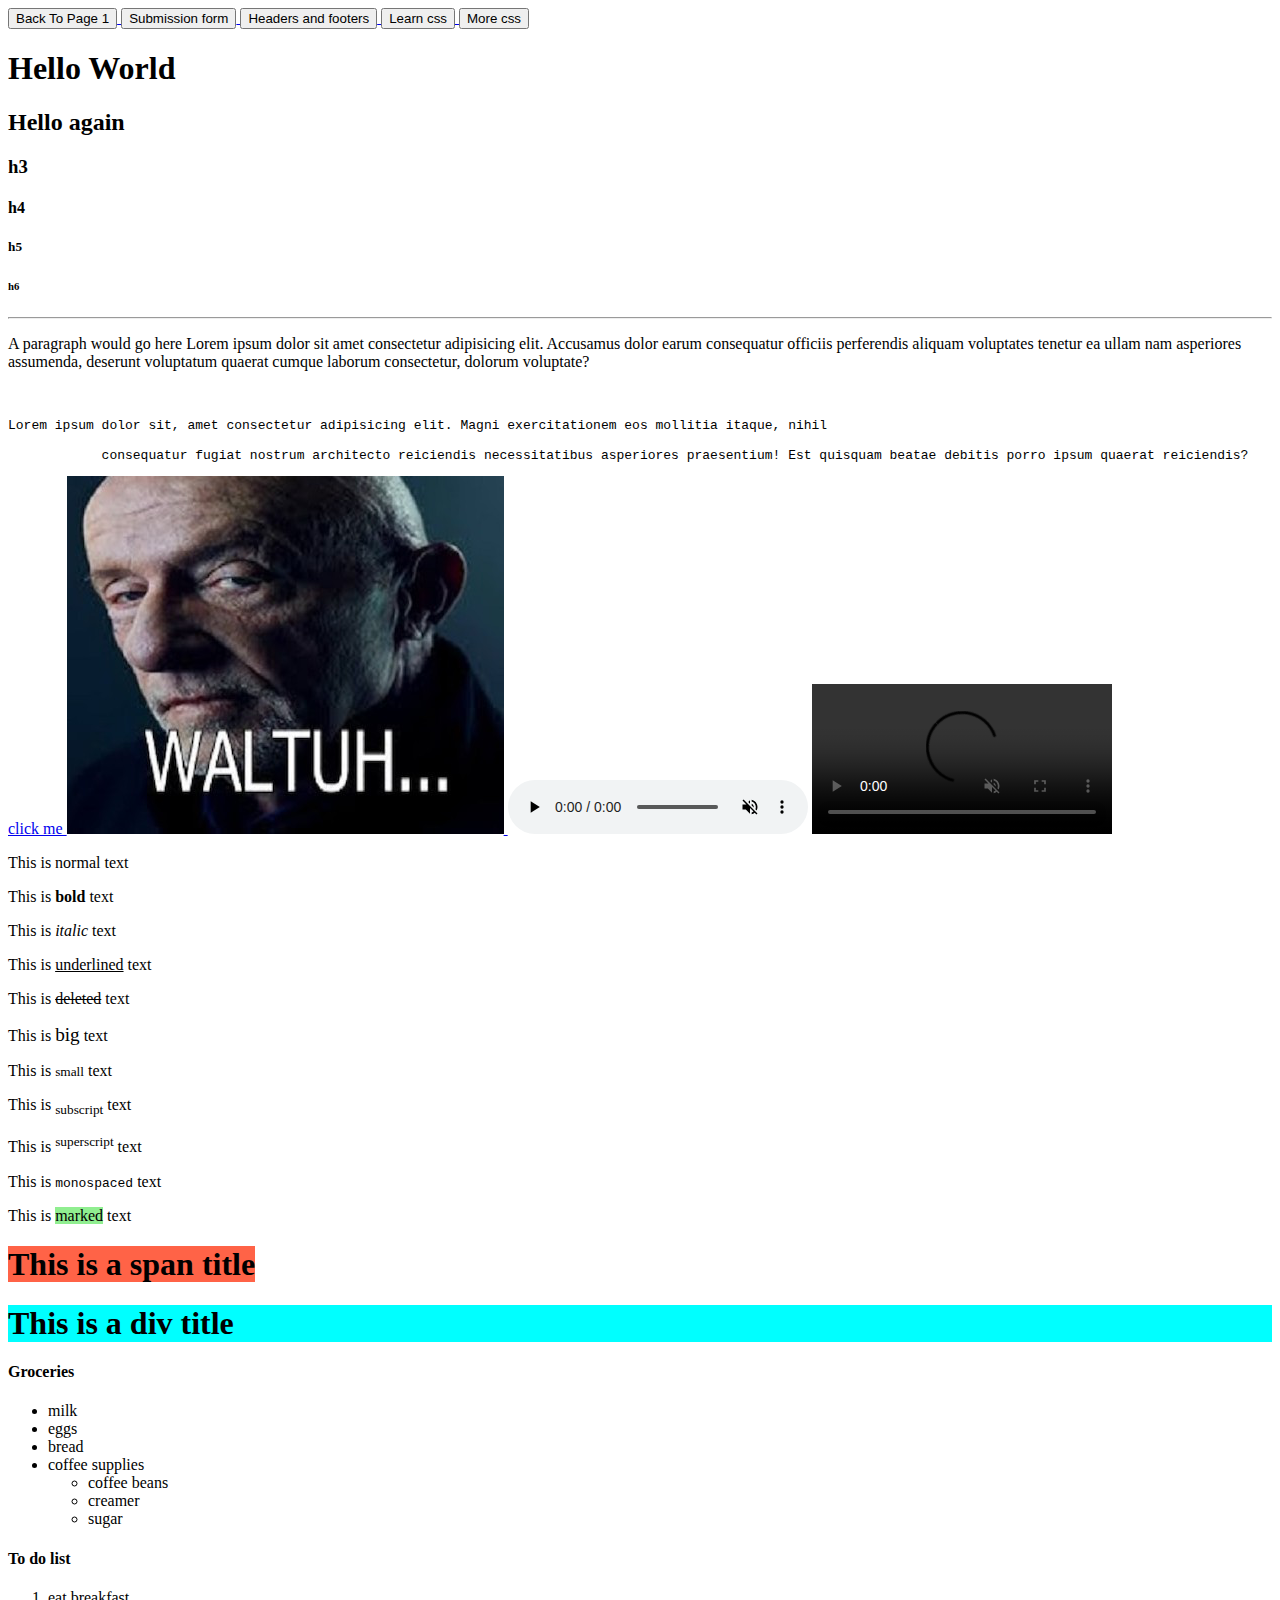
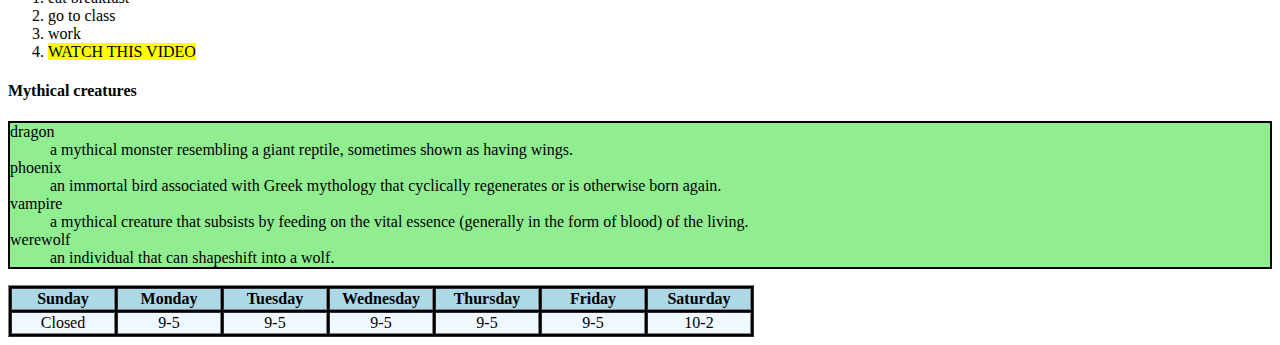
<file: front_end/index.html>
<!DOCTYPE html><!---->
<html>
    <head><!-- head tags contain information about the web page-->
        <title>My first website</title>

        <!--the link tag specifies the relationship between this document and an external source-->
        <!--I'm specifically using this link tag to change the favicon of the website. (The little icon on the tab)-->
        <link rel="icon" type="image/png" href="waltuh.png">




    </head>
    <body><!-- body tags contain visable content on web page-->
        
        
    <a href="index.html">
        <button>Back To Page 1</button>
    </a>

    <a href="page2.html">
        <button>Submission form</button>
    </a>

    <a href="page3.html">
        <button>Headers and footers</button>
    </a>

    <a href="page4.html">
        <button>Learn css</button>
    </a>

    <a href="page5.html">
        <button>More css</button>
    </a>
        
        
        <h1>Hello World</h1><!-- H1 defines a large heading-->
        <h2>Hello again</h2>
        <h3>h3</h3>
        <h4>h4</h4>
        <h5>h5</h5>
        <h6>h6</h6>

        <hr><!--A line across the page-->

        <p>A paragraph would go here Lorem ipsum dolor sit amet consectetur adipisicing elit. Accusamus dolor earum consequatur officiis perferendis aliquam voluptates tenetur ea ullam nam asperiores assumenda, deserunt voluptatum quaerat cumque laborum consectetur, dolorum voluptate?</p><!-- paragraph tags-->

        <!--P tags have a line break between them. But to add one manually:-->
        <br> <!--br is a line break. It is also a self closing tag(no need to close)-->
        <pre>Lorem ipsum dolor sit, amet consectetur adipisicing elit. Magni exercitationem eos mollitia itaque, nihil 
            
            consequatur fugiat nostrum architecto reiciendis necessitatibus asperiores praesentium! Est quisquam beatae debitis porro ipsum quaerat reiciendis?</pre>
        <!--pre tags means pre formatted, so it keeps any features that it has in this editor-->
        

        <!-- a tags mean anchor tags, and allow us to have hyperlinks-->
        <!-- we also need the href attribute. -->
        <!-- an attribute is typically a name value pair that modifies the behaviour of an element. href specifically means hypertext reference-->
        <!-- target = blank opens the link in a new tab-->
        <!-- title = shows a tooltip when you hover on link-->
        <!-- can also give file paths in href =-->
        <a href="https://www.google.com/" target="_blank"
        title="goes to google.com">
            click me
        </a>

        <!-- You can also anchor the image so that it links a website-->
        <a href="https://www.youtube.com/watch?v=q1I80s6Oohk" target="_blank">
        <!-- self closing image tag. it's like setting the image = to a variable-->
         <!-- if the image doesn't display, it will do alt-->
         <img src="waltuh.png" alt="" height="" width="">
         </a>

         <!--Audio, add controls to add controls. autoplay-->
         <audio controls loop muted> 
            <!--here i'm setting fallbacks incase the browser can't play waltuh. Also i'm specifying the file type so the browser knows it's an mp3 file-->
            <source src = "waltuh.mp3" type="audio/mp3">
            <source src = "Cash - Mark Karan, Scott Guberman, Angeline Saris, Jeremy Hoenig.mp3" type="audio/mp3">
        </audio>

        <!--similar story for videos. Can surround video with anchor tags as well-->
        <video src="" width="" autoplay muted loop controls>
            <source>
        </video>


        <p>This is normal text</p>
        <p>This is <b>bold</b> text</p>
        <p>This is <i>italic</i> text</p>
        <p>This is <u>underlined</u> text</p>
        <p>This is <del>deleted</del> text</p>
        <p>This is <big>big</big> text</p>
        <p>This is <small>small</small> text</p>
        <p>This is <sub>subscript</sub> text</p>
        <p>This is <sup>superscript</sup> text</p>
        <p>This is <tt>monospaced</tt> text</p>
        <!--The style is technically css-->
        <p>This is <mark style="background-color:lightgreen">marked</mark> text</p>


        <!--The span tag is a container that groups elements together for styling. It only spans the length of the element-->
        <h1><span style="background-color: tomato;">This is a span title</span></h1>
        <!--The div tag is similar but it is a block level container. It spans the entire length of the document-->
        <h1><div style="background-color: aqua;">This is a div title</div></h1>






        <!-- Unordered List -->
        <h4>Groceries</h4>
        <ul>
            <li>milk</li><!--li = list item-->
            <li>eggs</li>
            <li>bread</li>
            <li>coffee supplies</li>
            <ul> <!--Can have nested lists like this-->
                <li>coffee beans</li>
                <li>creamer</li>
                <li>sugar</li>
            </ul>
        </ul>

        <!-- Ordered List -->
        <h4>To do list</h4>
        <ol>
            <li>eat breakfast</li>
            <li>go to class</li>
            <li>work</li>
            <li><mark>WATCH THIS VIDEO</mark></li>
        </ol>


        <!-- Description List -->
        <h4>Mythical creatures</h4>
        <dl style="background-color:lightgreen; border:2px solid">
            
            <dt>dragon</dt> <!--dt = description term-->
            <dd>a mythical monster resembling a giant reptile, sometimes shown as having wings.</dd> <!--dd = description definition-->
            
            <dt>phoenix</dt>
            <dd>an immortal bird associated with Greek mythology that cyclically regenerates or is otherwise born again.</dd>
            
            <dt>vampire</dt>
            <dd>a mythical creature that subsists by feeding on the vital essence (generally in the form of blood) of the living.</dd>
            
            <dt>werewolf</dt>
            <dd>an individual that can shapeshift into a wolf.</dd>
        </dl>

        <table border="1" style="background-color:black">
            <tr align="center" style="background-color:lightblue"> <!--tr = table row-->
                <th width="100">Sunday</th> <!--th = table header-->
                <th width="100">Monday</th>
                <th width="100">Tuesday</th>
                <th width="100">Wednesday</th>
                <th width="100">Thursday</th>
                <th width="100">Friday</th>
                <th width="100">Saturday</th>
            </tr>
            <tr align="center" style="background-color:aliceblue">
                <td>Closed</td>
                <td>9-5</td>
                <td>9-5</td>
                <td>9-5</td>
                <td>9-5</td>
                <td>9-5</td>
                <td>10-2</td>
            </tr>
        </table>




    </body>
</html>
</file>
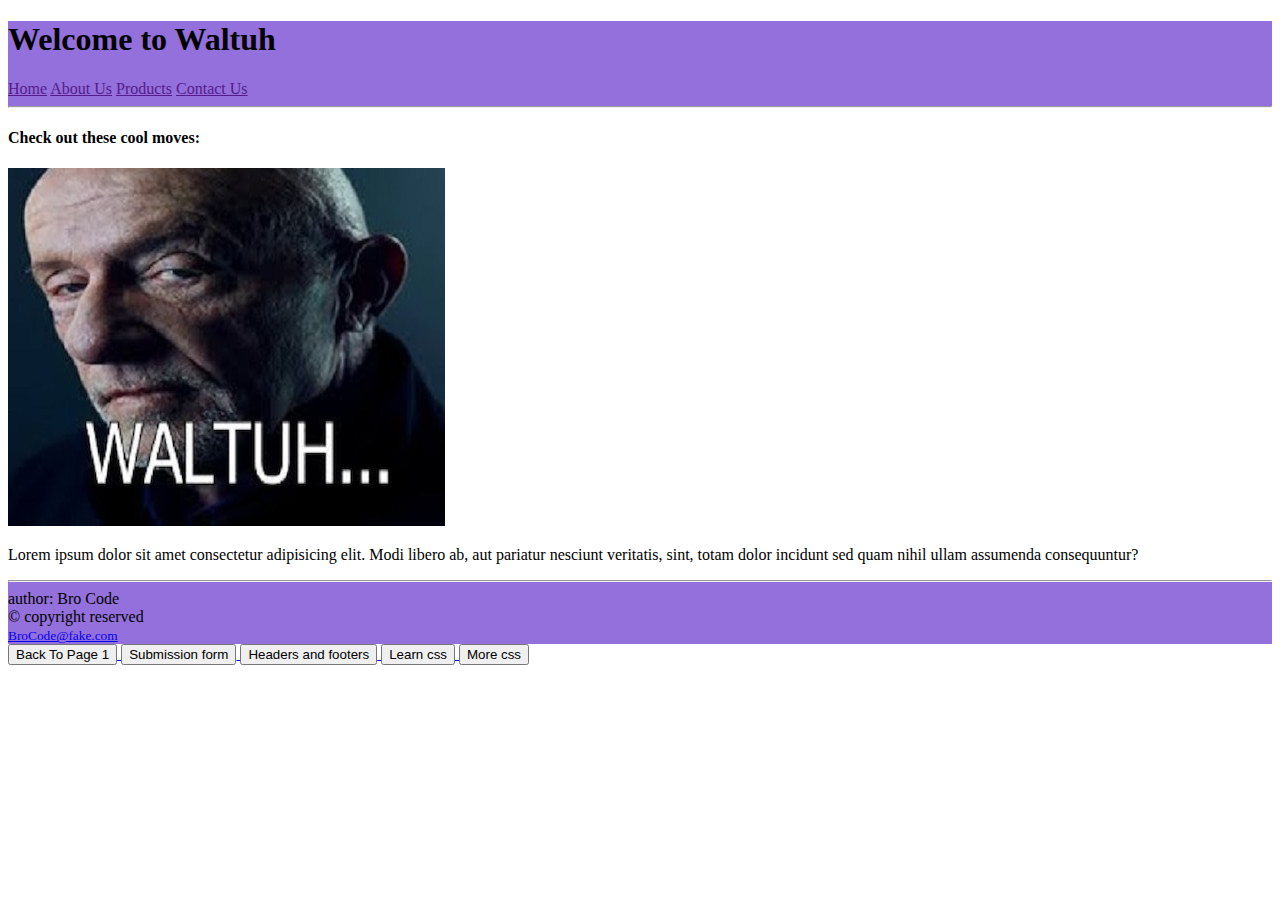
<file: front_end/page3.html>
<!DOCTYPE html>
<html lang="en">
<head>
    <meta charset="UTF-8">
    <meta name="viewport" content="width=device-width, initial-scale=1.0">
    <title>Document</title>
</head>
<body>
    <!--Headers and footers are semantic tags. They describe their meaning to both the web browser and developer-->
    <!--they help organise your content. and css properties can easily be applied to anything within these containers-->
      <header style="background-color: mediumpurple">
        <h1>Welcome to Waltuh</h1>
        <a href="">Home</a>
        <a href="">About Us</a>
        <a href="">Products</a>
        <a href="">Contact Us</a>
        <hr>
    </header>
    
    <!--Main tags are a way to organise the rest of the code. I assume it will work as a way for css to be easily applied-->
    <main>
        <h4>Check out these cool moves:</h4>
        <image src="waltuh.png" alt="profile pic">  <!--Alt is alternative text-->
        <p>Lorem ipsum dolor sit amet consectetur adipisicing elit. Modi libero ab, aut pariatur nesciunt veritatis, sint, totam dolor incidunt sed quam nihil ullam assumenda consequuntur?</p>    
    </main>

    <footer style="background-color: mediumpurple">
        <hr>
        author: Bro Code<br>
        &copy; copyright reserved<br>   <!--&copy;      makes the copyright symbol-->
        <small><a href="mailto:BroCode@fake.com">BroCode@fake.com</a></small>   <!--You can add small tags to make things samller-->
    </footer>



    <a href="index.html">
        <button>Back To Page 1</button>
    </a>

    <a href="page2.html">
        <button>Submission form</button>
    </a>

    <a href="page3.html">
        <button>Headers and footers</button>
    </a>

    <a href="page4.html">
        <button>Learn css</button>
    </a>

    <a href="page5.html">
        <button>More css</button>
    </a>
</body>
</html>
</file>
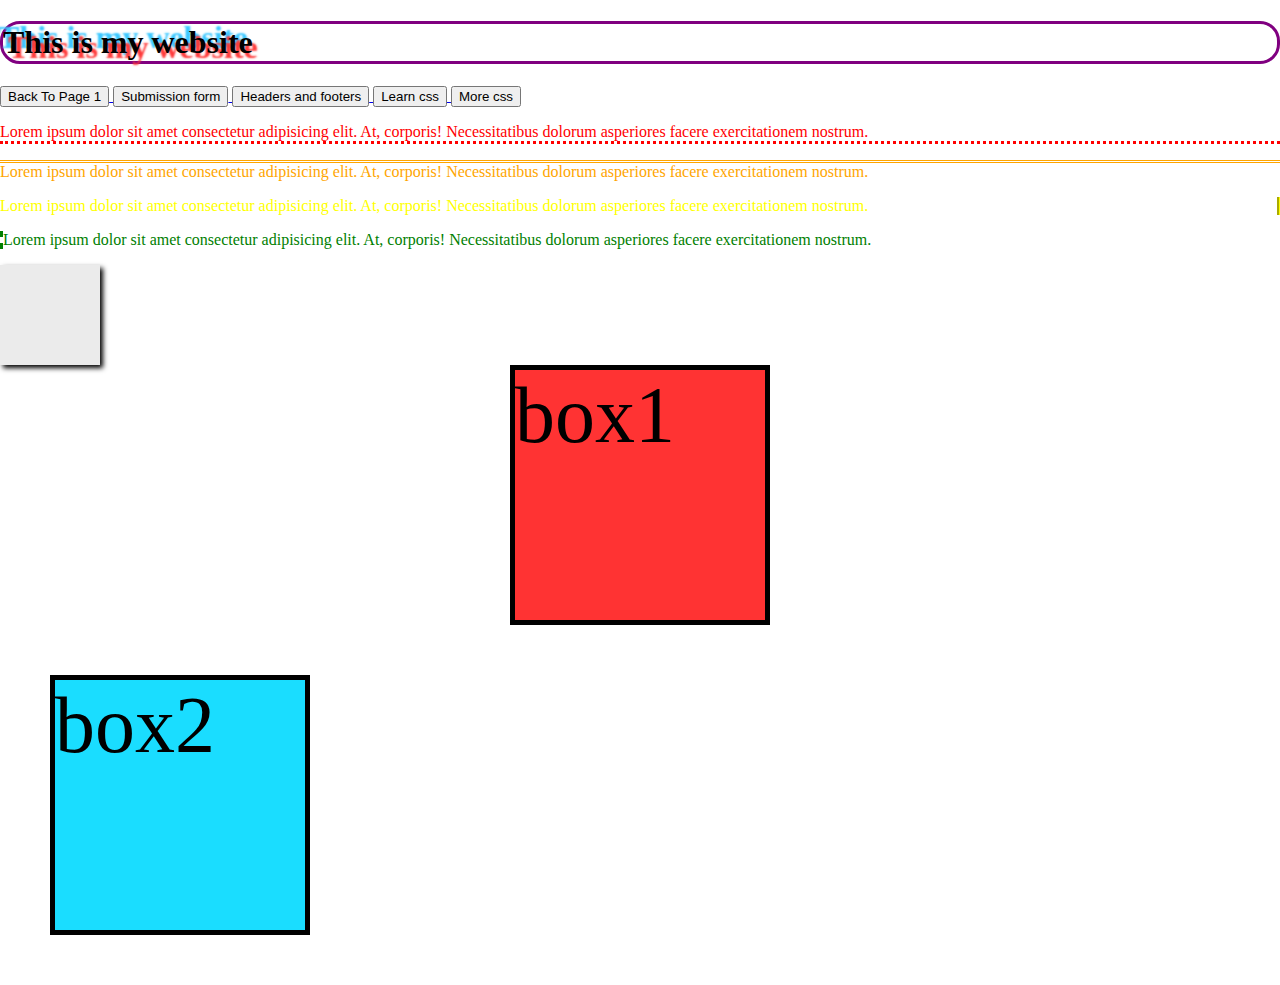
<file: front_end/page4.html>
<!DOCTYPE html>
<html lang="en">
<head>
    <meta charset="UTF-8">
    <meta name="viewport" content="width=device-width, initial-scale=1.0">
    <title>Document</title>

    <link rel="stylesheet" href="style.css">    <!--I am linking the css style sheet to this page-->
</head>
<body>
    <h1>This is my website</h1>
    <a href="index.html">
        <button>Back To Page 1</button>
    </a>

    <a href="page2.html">
        <button>Submission form</button>
    </a>

    <a href="page3.html">
        <button>Headers and footers</button>
    </a>

    <a href="page4.html">
        <button>Learn css</button>
    </a>

    <a href="page5.html">
        <button>More css</button>
    </a>

    <p id="p1" class="odd">Lorem ipsum dolor sit amet consectetur adipisicing elit. At, corporis! Necessitatibus dolorum asperiores facere exercitationem nostrum.</p>
    <p id="p2" class="even">Lorem ipsum dolor sit amet consectetur adipisicing elit. At, corporis! Necessitatibus dolorum asperiores facere exercitationem nostrum.</p>
    <p id="p3" class="odd">Lorem ipsum dolor sit amet consectetur adipisicing elit. At, corporis! Necessitatibus dolorum asperiores facere exercitationem nostrum.</p>
    <p id="p4" class="even">Lorem ipsum dolor sit amet consectetur adipisicing elit. At, corporis! Necessitatibus dolorum asperiores facere exercitationem nostrum.</p>

    <div id="box"></div>
    <div id="box1" class="box">box1</div>
    <div id="box2" class="box">box2</div>

</body>
</html>
</file>
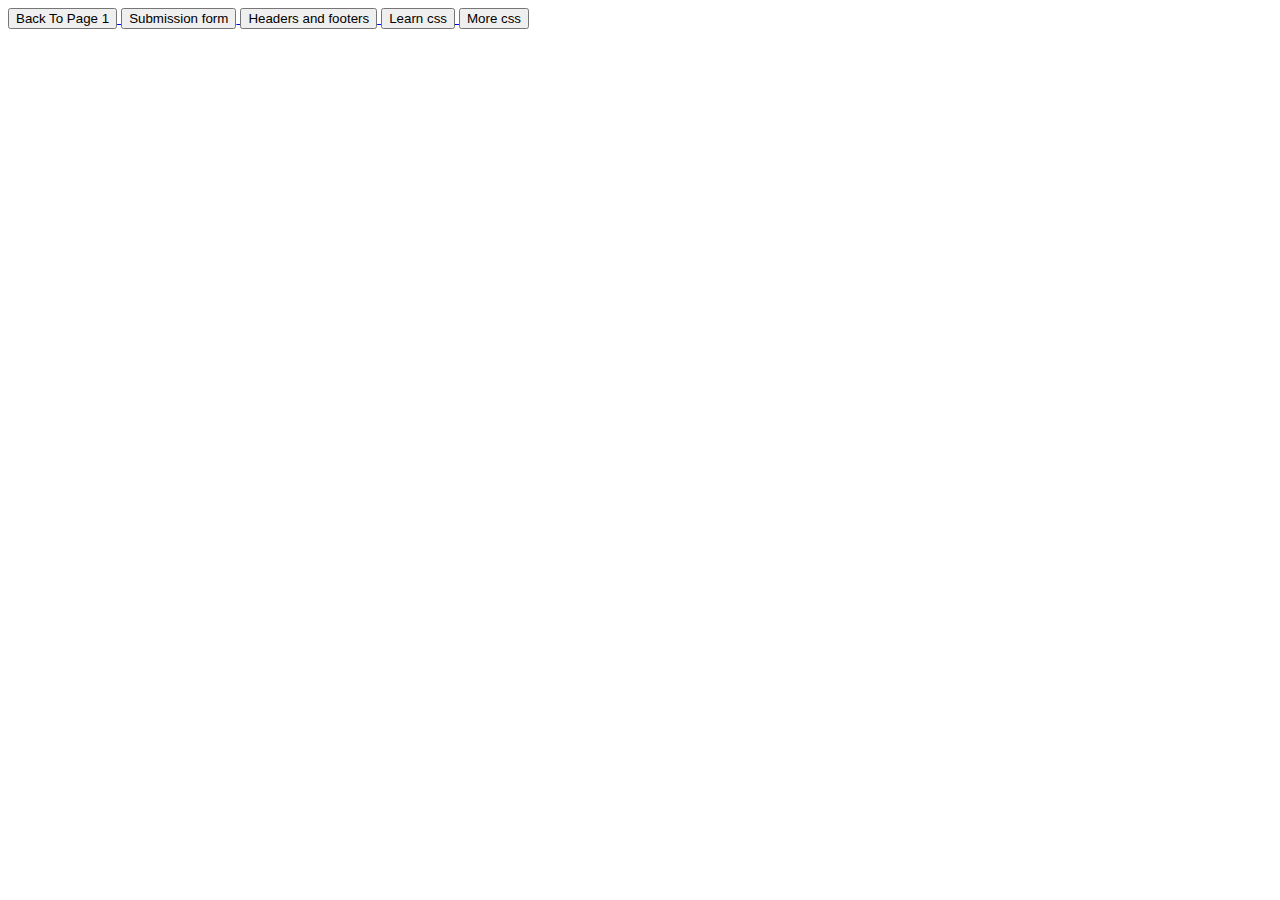
<file: front_end/page5.html>
<!DOCTYPE html>
<html lang="en">
    <head>
        <meta charset="UTF-8">
        <meta name="viewport" content="width=device-width, initial-scale=1.0">
        <title>Document</title>
    </head>
    <body>
        <a href="index.html">
            <button>Back To Page 1</button>
        </a>

        <a href="page2.html">
            <button>Submission form</button>
        </a>

        <a href="page3.html">
            <button>Headers and footers</button>
        </a>

        <a href="page4.html">
            <button>Learn css</button>
        </a>

        <a href="page5.html">
            <button>More css</button>
        </a>
    </body>
</html>
</file>
<file: front_end/style.css>
body{
    background-color: white;
}
h1{
    color: black;
    border: solid;  /*There are several more*/
    border-width: 3px;
    border-color: purple;   /*there is a shorthand for the three previous: border: 3px solid purple;*/
    border-radius: 20px;  /*this determines how round the corners are*/
    /*There are two shadows here*/
    text-shadow: 5px 5px 2px hsl(0, 100%, 61%), -5px -5px 2px hsl(197, 100%, 61%);

}
/*to select an element by id, use # then id*/
#p1{
    color:red;
    border-bottom: 3px dotted red;
}
#p2{
    border-top: 3px double orange;
    color:orange;
}
#p3{
    border-right: 3px groove yellow;
    color:yellow;
}
#p4{
    border-left: dashed;
    color:green;
}
#box{
    width: 100px;
    height: 100px;
    background-color: hsl(0, 0%, 92%);
    box-shadow: 3px 3px 5px;
}
/*to select everything that is part of a class, we use .nameofclass
eg:

.odd{
    color:yellow
}


If i ever need a different font, look it up


*/

body{
    /*removes all the margins from the entire html body*/
    margin: 0px;
}
.box{
    border: 5px solid;
    font-size: 5em;
    width: 250px;
    height: 250px;
    margin-top: 50px; /*adds 50 pixels to the top margin*/
    margin-right: 50px;
    margin-bottom: 50px;
    margin-left: 50px;
}
#box1{
    background-color: hsl(0, 100%, 60%);
    margin: auto;   /*successfully centered a div! The div will be locked to the middle even after resizing*/

}
#box2{
    background-color: hsl(189, 100%, 55%);
    margin-right: auto; /*will lock the box to the right. Keep in mind it is still being affected by the .box class*/
}
</file>
